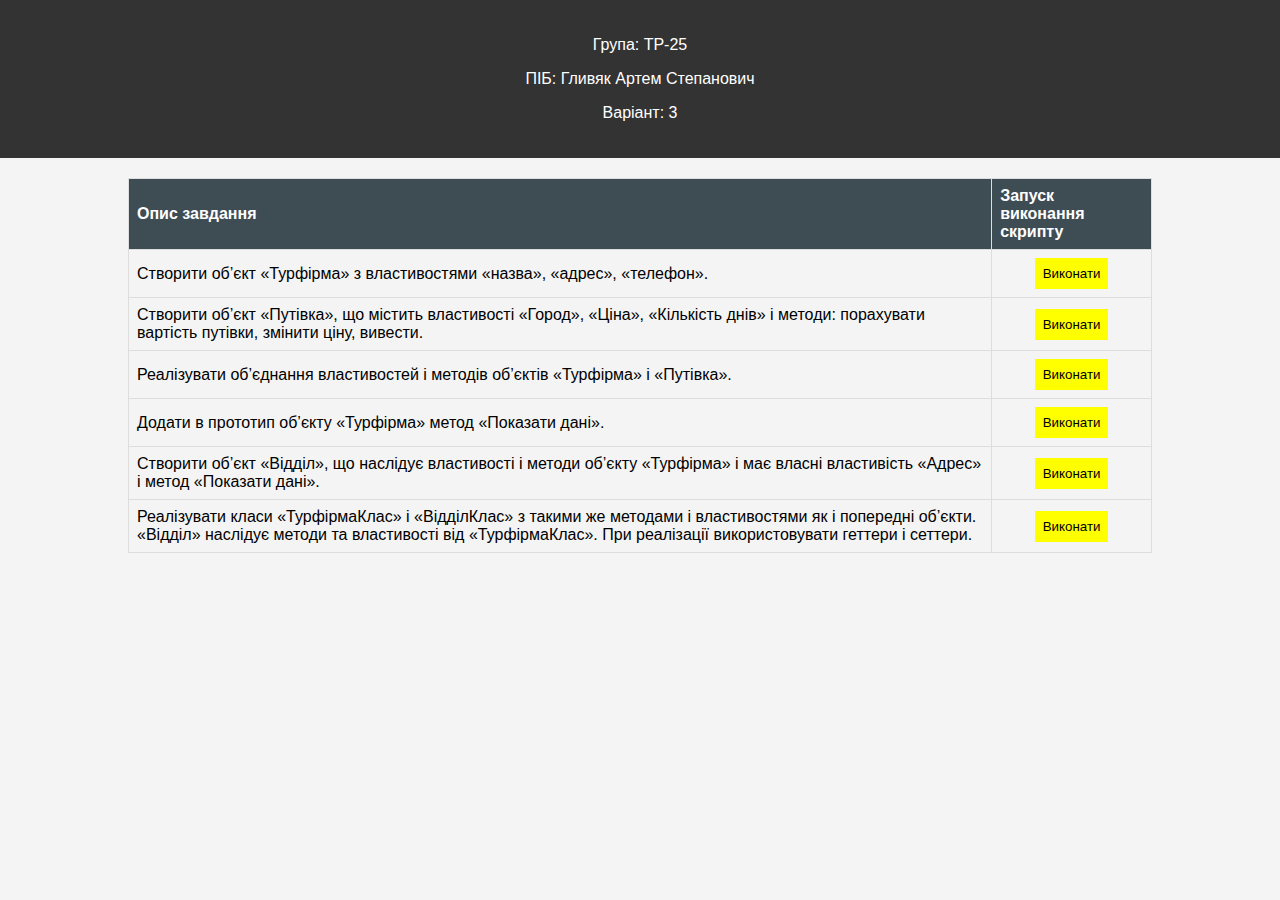
<file: Lab 4/index.html>
<!DOCTYPE html>
<html>
<head>
    <meta charset="UTF-8">
    <meta name="viewport" content="width=device-width, initial-scale=1.0">
    <link href="styles.css" rel="stylesheet">
    <title>Lab4</title>
</head>
<body>
    <header>
        <p>Група: ТР-25</p>
        <p>ПІБ: Гливяк Артем Степанович</p>
        <p>Варіант: 3</p>
    </header>

    <table class="tasks-table">
        <tr>
            <th>Опис завдання</th>
            <th>Запуск виконання скрипту</th>
        </tr>
        <tr>
            <td>Створити об’єкт «Турфірма» з властивостями «назва», «адрес», «телефон».</td>
            <td><button onclick="task1()">Виконати</button></td>
        </tr>
        <tr>
            <td>Створити об’єкт «Путівка», що містить властивості «Город», «Ціна», «Кількість днів» і методи: порахувати вартість путівки, змінити ціну, вивести.</td>
            <td><button onclick="task2()">Виконати</button></td>
        </tr>
        <tr>
            <td>Реалізувати об’єднання властивостей і методів об’єктів «Турфірма» і «Путівка».</td>
            <td><button onclick="task3()">Виконати</button></td>
        </tr>
        <tr>
            <td>Додати в прототип об’єкту «Турфірма» метод «Показати дані».</td>
            <td><button onclick="task4()">Виконати</button></td>
        </tr>
        <tr>
            <td>Створити об’єкт «Відділ», що наслідує властивості і методи об’єкту «Турфірма» і має власні властивість «Адрес» і метод «Показати дані».</td>
            <td><button onclick="task5()">Виконати</button></td>
        </tr>
        <tr>
            <td>Реалізувати класи «ТурфірмаКлас» і «ВідділКлас» з такими же методами і властивостями як і попередні об’єкти. «Відділ» наслідує методи та властивості від «ТурфірмаКлас». При реалізації використовувати геттери і сеттери.</td>
            <td><button onclick="task6()">Виконати</button></td>
        </tr>
    </table>

    <script src="scripts.js"></script>
</body>
</html>
</file>
<file: Lab 4/styles.css>
body {
    font-family: Arial, sans-serif;
    text-align: center;
    margin: 0;
    padding: 0;
    background-color: #f4f4f4;
}

header {
    background-color: #333;
    color: #fff;
    padding: 20px;
    text-align: center;
}

.tasks-table {
    width: 80%;
    margin: 20px auto;
    border-collapse: collapse;
}

.tasks-table th, .tasks-table td {
    border: 1px solid #ddd;
    padding: 8px;
    text-align: left;
}

.tasks-table th {
    background-color: #3e4c54;
    color: white;
}

button {
    padding: 8px;
    background-color: yellow;
    text-align: center;
    color: black;
    border: none;
    cursor: pointer;
    display: block;
    margin: 0 auto;
}
</file>
